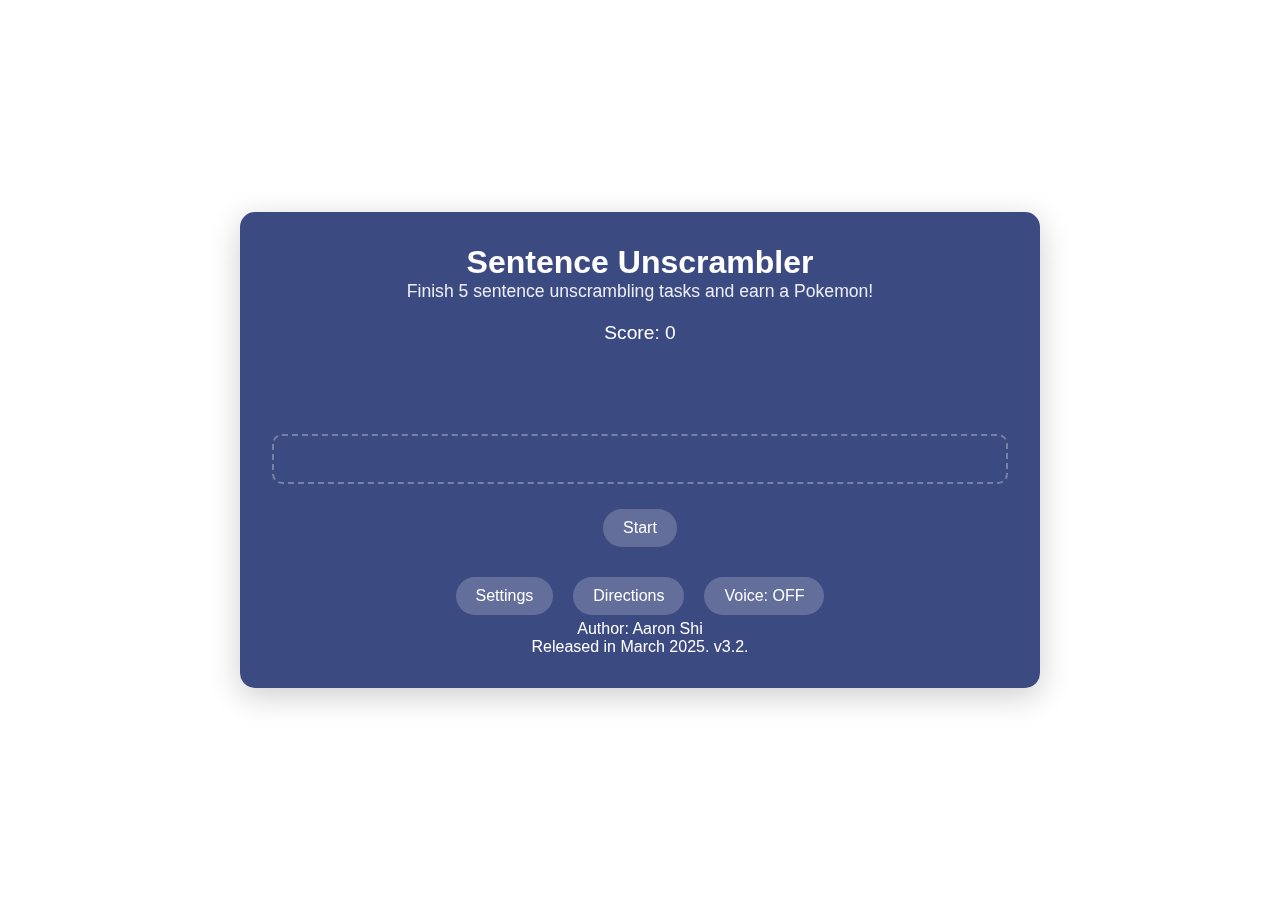
<file: index.html>
<!DOCTYPE html>
<html>
<head>
<base href="">
<meta charset="UTF-8">
<title>Sentence Unscrambler</title>
<style>
* {
    margin: 0;
    padding: 0;
    box-sizing: border-box;
    font-family: 'Arial', sans-serif;
}

body {
    min-height: 100vh;
    display: flex;
    flex-direction: column;
    align-items: center;
    justify-content: center;
    background-image: url('https://alittlemoreenglish.weebly.com/uploads/2/6/6/3/26638990/gradient-background-soft-colors-blueish-cloud-sky_orig.jpg');
    background-size: cover;
    background-position: center;
    background-repeat: no-repeat;
    background-attachment: fixed;
    color: white;
    padding: 20px;
}

.container {
    position: absolute;
    top: 50%;
    left: 50%;
    transform: translate(-50%, -50%);
    background: rgba(26, 42, 108, 0.85);
    backdrop-filter: blur(10px);
    padding: 2rem;
    border-radius: 15px;
    box-shadow: 0 8px 32px rgba(0, 0, 0, 0.2);
    text-align: center;
    max-width: 800px;
    width: 90%;
}

.subtitle {
    font-size: 1.1rem;
    margin-bottom: 20px;
    opacity: 0.9;
}

.scrambled-words {
    display: flex;
    flex-wrap: wrap;
    gap: 10px;
    justify-content: center;
    margin: 20px 0;
}

.word {
    background: rgba(255, 255, 255, 0.2);
    padding: 8px 16px;
    border-radius: 20px;
    cursor: pointer;
    transition: transform 0.2s;
    user-select: none;
}

.word:hover {
    transform: scale(1.05);
    background: rgba(255, 255, 255, 0.3);
}

.word.selected {
    background: rgba(255, 255, 255, 0.4);
    transform: scale(0.95);
}

.answer-area {
    min-height: 50px;
    margin: 20px 0;
    padding: 10px;
    border: 2px dashed rgba(255, 255, 255, 0.3);
    border-radius: 10px;
}

button {
    background: rgba(255, 255, 255, 0.2);
    border: none;
    padding: 10px 20px;
    color: white;
    border-radius: 20px;
    cursor: pointer;
    font-size: 1rem;
    transition: all 0.3s;
    margin: 5px;
}

button:hover {
    background: rgba(255, 255, 255, 0.3);
    transform: translateY(-2px);
}

button:disabled {
    opacity: 0.5;
    cursor: not-allowed;
    transform: none;
}

button.active {
    background: rgba(46, 204, 113, 0.4); /* Green background for active state */
}

.score {
    font-size: 1.2rem;
    margin: 20px 0;
}

.feedback {
    height: 30px;
    margin: 10px 0;
    font-weight: bold;
}

.control-buttons {
    display: flex;
    gap: 10px;
    justify-content: center;
    margin-top: 20px;
}

.directions {
    display: none;
    margin: 20px;
    padding: 15px;
    background: rgba(255, 255, 255, 0.1);
    border-radius: 10px;
    text-align: left;
}

/* Speech button styles */
#speakSentenceButton {
    background: rgba(52, 152, 219, 0.4);
}

#speakSentenceButton:hover {
    background: rgba(52, 152, 219, 0.6);
}

#ttsToggle {
    transition: all 0.3s;
}

#ttsToggle.active {
    background: rgba(46, 204, 113, 0.4);
}

/* Settings Modal Styles */
.modal {
    display: none;
    position: fixed;
    top: 0;
    left: 0;
    width: 100%;
    height: 100%;
    background: rgba(0, 0, 0, 0.8);
    z-index: 1000;
}

.modal-content {
    position: absolute;
    top: 50%;
    left: 50%;
    transform: translate(-50%, -50%);
    background: #ffffff;  /* Changed to white background */
    padding: 2rem;
    border-radius: 15px;
    width: 90%;
    max-width: 600px;
    color: #333333;  /* Dark gray text for better contrast */
    box-shadow: 0 8px 32px rgba(0, 0, 0, 0.3);
}

.setting-group {
    margin-bottom: 1.5rem;
}

.setting-group h2 {
    color: #1a2a6c;  /* Dark blue heading */
    margin-bottom: 1.5rem;
    font-size: 1.5rem;
}

.setting-group label {
    display: block;
    margin-bottom: 0.5rem;
    font-size: 1.1rem;
    color: #1a2a6c;  /* Dark blue labels */
    font-weight: 600;
}

.settings-select {
    width: 100%;
    padding: 0.8rem;
    border-radius: 8px;
    border: 2px solid #e0e0e0;  /* Light gray border */
    background: #ffffff;
    color: #333333;
    font-size: 1rem;
    margin-bottom: 1rem;
    transition: border-color 0.3s ease;
}

.settings-select:focus {
    border-color: #3498db;  /* Blue highlight on focus */
    outline: none;
}

.settings-textarea {
    width: 100%;
    min-height: 200px;
    padding: 0.8rem;
    border-radius: 8px;
    border: 2px solid #e0e0e0;
    background: #ffffff;
    color: #333333;
    font-size: 1rem;
    resize: vertical;
    transition: border-color 0.3s ease;
}

.settings-textarea:focus {
    border-color: #3498db;
    outline: none;
}

.settings-textarea::placeholder {
    color: #999999;  /* Medium gray placeholder text */
}

.settings-buttons {
    display: flex;
    gap: 1rem;
    justify-content: flex-end;
    margin-top: 1.5rem;
}

.settings-button {
    padding: 0.8rem 1.5rem;
    border-radius: 8px;
    border: none;
    cursor: pointer;
    font-size: 1rem;
    transition: all 0.3s ease;
}

#saveSettings {
    background: #3498db;
    color: white;
    padding: 0.8rem 2rem;
}

#saveSettings:hover {
    background: #2980b9;
    transform: translateY(-2px);
}

#closeSettings {
    background: #e0e0e0;
    color: #333333;
}

#closeSettings:hover {
    background: #d0d0d0;
    transform: translateY(-2px);
}

/* Add subtle hover states for interactive elements */
.settings-select:hover,
.settings-textarea:hover {
    border-color: #3498db;
}

/* Error state for validation */
.settings-select.error,
.settings-textarea.error {
    border-color: #e74c3c;
}

/* Success state for validation */
.settings-select.success,
.settings-textarea.success {
    border-color: #2ecc71;
}
/* Victory Modal Styles */
#victoryModal {
    display: none;
    position: fixed;
    top: 0;
    left: 0;
    width: 100%;
    height: 100%;
    background: rgba(0, 0, 0, 0.8);
    z-index: 1000;
    justify-content: center;
    align-items: center;
}

#victoryModal .modal-content {
    background: #ffffff;
    padding: 2rem;
    border-radius: 15px;
    text-align: center;
    color: #333333;
    box-shadow: 0 8px 32px rgba(0, 0, 0, 0.3);
}

#victoryModal h2 {
    color: #1a2a6c;
    margin-bottom: 1rem;
}

#victoryModal p {
    margin-bottom: 1.5rem;
}

#victoryModal img {
    margin-bottom: 1.5rem;
}

#victoryModal button {
    background: #3498db;
    color: white;
    padding: 0.8rem 2rem;
    border: none;
    border-radius: 8px;
    cursor: pointer;
    font-size: 1rem;
    transition: all 0.3s ease;
}

#victoryModal button:hover {
    background: #2980b9;
    transform: translateY(-2px);
}
</style>
</head>
<body>
<div class="container">
    <h1>Sentence Unscrambler</h1>
    <p class="subtitle">Finish 5 sentence unscrambling tasks and earn a Pokemon!</p>
    <p class="score">Score: <span id="score">0</span></p>
    <div class="feedback" id="feedback"></div>
    <div class="scrambled-words" id="scrambledWords"></div>
    <div class="answer-area" id="answerArea"></div>
    <button id="startButton">Start</button>
    <button id="checkButton" style="display: none;">Check Answer</button>
    <button id="skipButton" style="display: none;">Skip This Sentence</button>
    <button id="nextSentenceButton" style="display: none;">Next Sentence</button>
    <button id="speakSentenceButton" style="display: none;">
        <span>🔊 Read Sentence</span>
    </button>
    <div class="control-buttons">
        <button id="settingsButton">Settings</button>
        <button id="directionsButton">Directions</button>
        <button id="ttsToggle">Voice: OFF</button>
    </div>
    <div class="directions" id="directions">
        <h3>How to Play:</h3>
        <p>1. Click on words in any order to construct the original sentence.</p>
        <p>2. Click Check Answer to verify your solution.</p>
        <p>3. Complete 5 sentences correctly to win a Pokemon!</p>
        <p>4. Use Settings to customize your own sentence bank.</p>
        <p>5. Toggle Voice ON to hear words as you click them.</p>
        <p>6. After correctly completing a sentence, use the Read Sentence button to hear the full sentence.</p>
    </div>

    <div class="author-info">
        Author: Aaron Shi<br>
        Released in March 2025. v3.2.
    </div>
</div>

    <div class="modal" id="settingsModal">
        <div class="modal-content">
            <h2>Settings</h2>
            <div class="setting-group">
                <label for="sentenceSource">Sentence Bank:</label>
                <select id="sentenceSource" class="settings-select">
                    <option value="default">Default (School)</option>
                    <option value="custom">Custom Sentences</option>
                </select>
            </div>
            <div class="setting-group">
                <label for="customSentences">Custom Sentences (one per line):</label>
                <textarea id="customSentences" class="settings-textarea" 
                          placeholder="Enter your custom sentences here, one per line"></textarea>
            </div>
            <div class="settings-buttons">
                <button id="saveSettings">Save Settings</button>
                <button id="closeSettings">Cancel</button>
            </div>
        </div>
    </div>
    <script src="script.js"></script>
    <!-- Victory Modal -->
    <div class="modal" id="victoryModal">
        <div class="modal-content">
            <h2>Congratulations!</h2>
            <p>You've completed this sentence unscrambling challenge, and you've won this Pokemon!</p>
            <div id="pokemonImage"></div>
            <button onclick="closeModal()">Play Again</button>
    </div>
</div>
</body>
</html>
</file>
